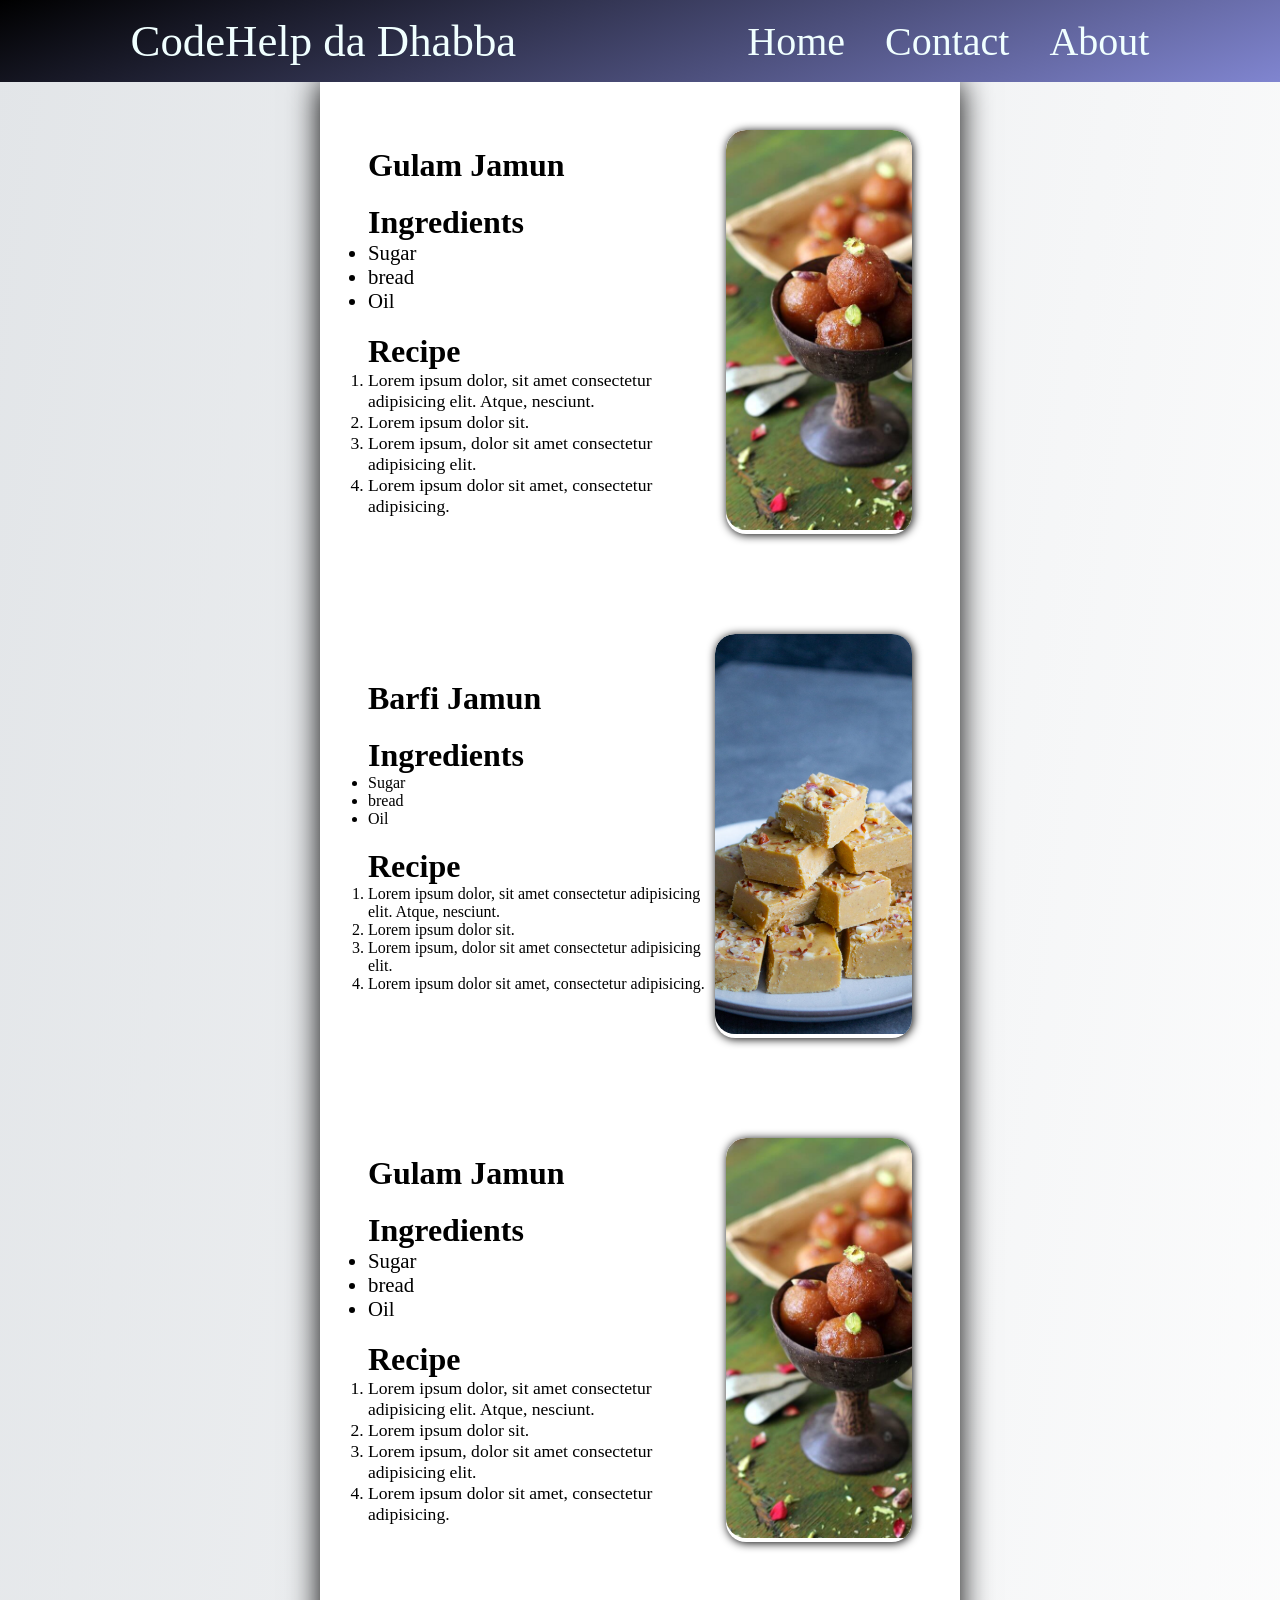
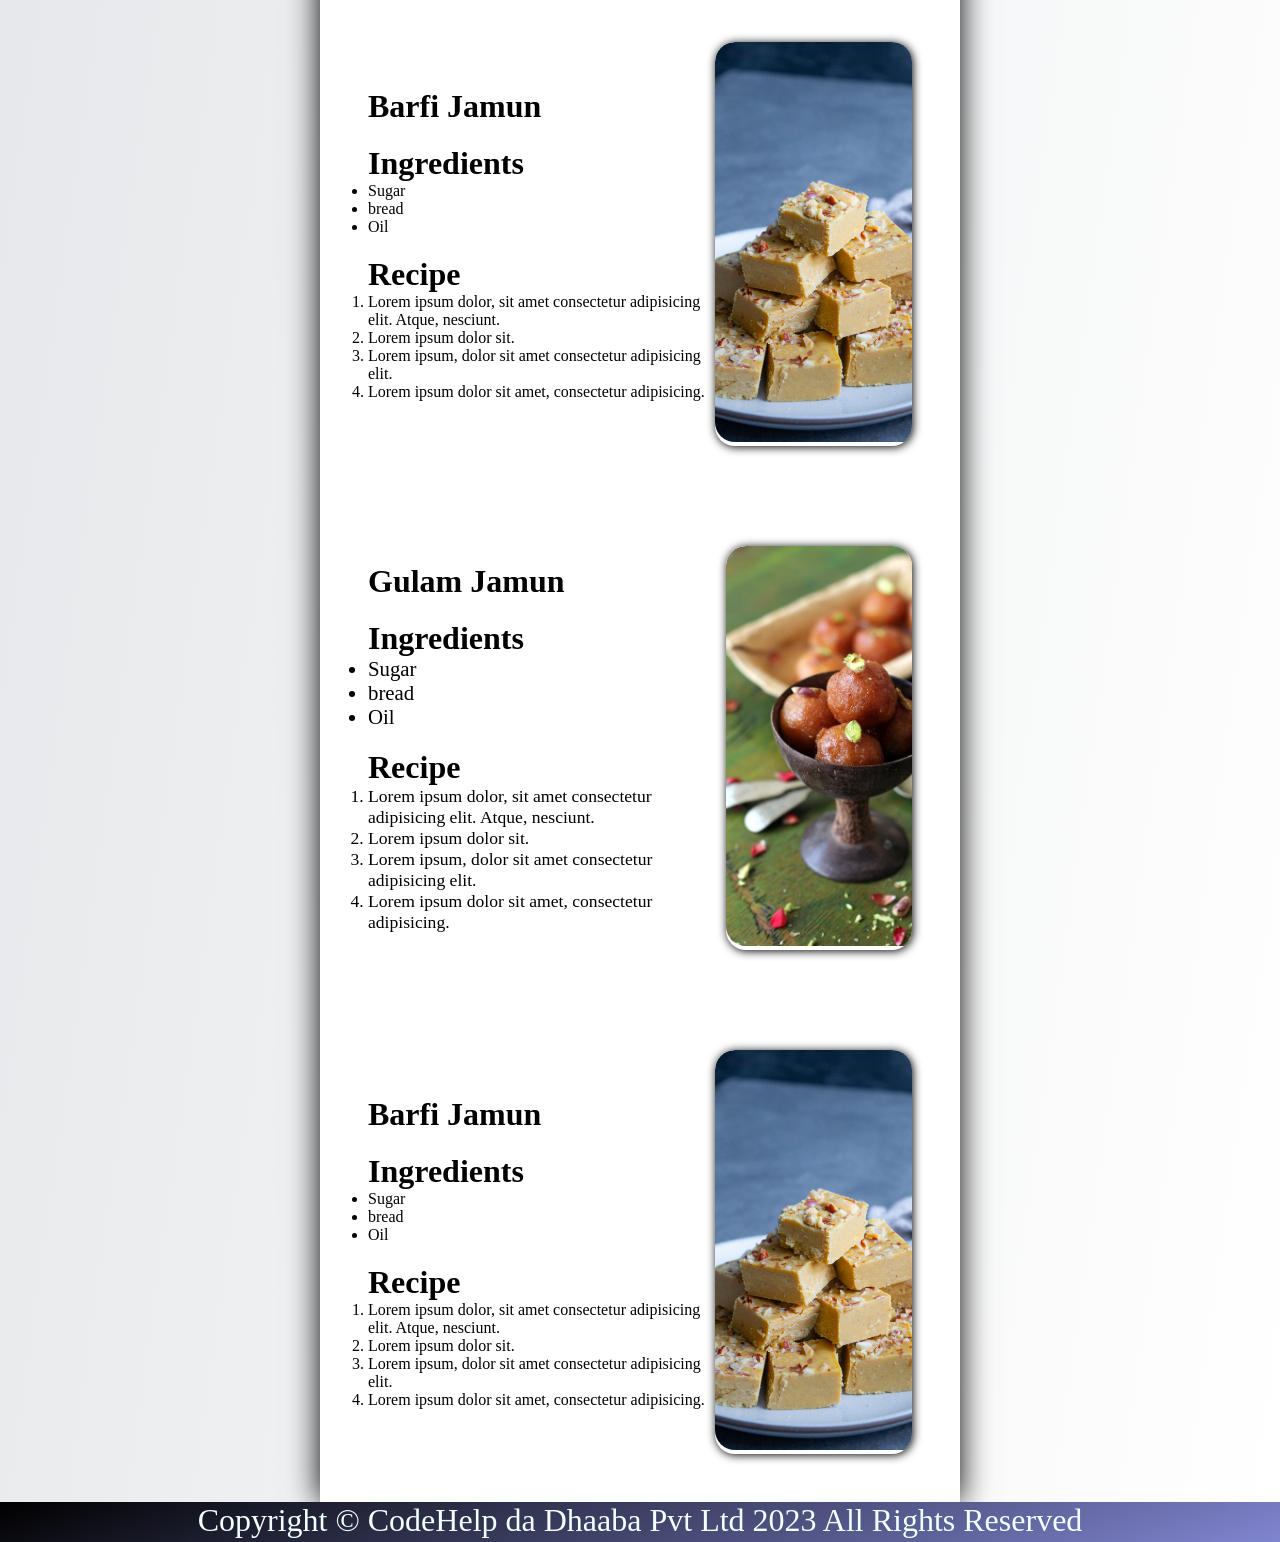
<file: WEB_DEV/Babbar bhai/Recepiebabbar/index.html>
<!DOCTYPE html>
<html lang="en">
<head>
    <meta charset="UTF-8">
    <meta http-equiv="X-UA-Compatible" content="IE=edge">
    <meta name="viewport" content="width=device-width, initial-scale=1.0">
    <title>Codehelp da Dhaaba</title>
    <link rel="stylesheet" href="styles.css">
</head>
<body>
    
    <div class="container">
        
        <header>
            <div class="navContainer">
                <nav>
                    <ul id="navList">
                        <li>
                            <p id="navLogo">CodeHelp da Dhabba</p>
                        </li>
                        <li>
                            <div id="navItems">
                                <a href="#">Home</a>
                                <a href="#">Contact</a>
                                <a href="#">About</a>
                            </div>
                        </li>
                    </ul>
                </nav>
            </div>
        </header>

        <main>
            <div class="contentBox">
                <!-- item 1  -->
                <section>
                    <div class="item">
                        <div class="leftBox">
                            <!-- heaeding -->
                            <h2>Gulam Jamun</h2>

                            <div>
                                <h2>Ingredients</h2>
                                <ul class="ingBox">
                                    <li>Sugar</li>
                                    <li>bread</li>
                                    <li>Oil</li>
                                </ul>
                            </div>
                            
                            <div>
                                <h2>Recipe</h2>
                                <ol class="recipeBox">
                                    <li>Lorem ipsum dolor, sit amet consectetur adipisicing elit. Atque, nesciunt.</li>
                                    <li>Lorem ipsum dolor sit.</li>
                                    <li>Lorem ipsum, dolor sit amet consectetur adipisicing elit.</li>
                                    <li>Lorem ipsum dolor sit amet, consectetur adipisicing.</li>
                                </ol>
                            </div>

                            

                        </div>

                        <div class="rightBox">
                            <img 
                                src="bread-gulab-jamun-recipe.jpg"
                            />
                            <div class="overlay">
                                <span> Click here to Buy</span>
                            </div>
                        </div>
                    </div>
                </section>

                <section>
                    <div class="item">
                        <div class="leftBox">
                            <!-- heading -->
                            <h2>Barfi Jamun</h2>

                            <div>
                                <h2>Ingredients</h2>
                                <ul>
                                    <li>Sugar</li>
                                    <li>bread</li>
                                    <li>Oil</li>
                                </ul>
                            </div>
                            
                            <div>
                                <h2>Recipe</h2>
                                <ol>
                                    <li>Lorem ipsum dolor, sit amet consectetur adipisicing elit. Atque, nesciunt.</li>
                                    <li>Lorem ipsum dolor sit.</li>
                                    <li>Lorem ipsum, dolor sit amet consectetur adipisicing elit.</li>
                                    <li>Lorem ipsum dolor sit amet, consectetur adipisicing.</li>
                                </ol>
                            </div>

                            

                        </div>
                        <div class="rightBox">
                            <img 
                                src="Magaz-5-of-5-2-960x1440.jpg"
                            />
                        </div>
                    </div>
                </section>

                <section>
                    <div class="item">
                        <div class="leftBox">
                            <!-- heading -->
                            <h2>Gulam Jamun</h2>

                            <div>
                                <h2>Ingredients</h2>
                                <ul class="ingBox">
                                    <li>Sugar</li>
                                    <li>bread</li>
                                    <li>Oil</li>
                                </ul>
                            </div>
                            
                            <div>
                                <h2>Recipe</h2>
                                <ol class="recipeBox">
                                    <li>Lorem ipsum dolor, sit amet consectetur adipisicing elit. Atque, nesciunt.</li>
                                    <li>Lorem ipsum dolor sit.</li>
                                    <li>Lorem ipsum, dolor sit amet consectetur adipisicing elit.</li>
                                    <li>Lorem ipsum dolor sit amet, consectetur adipisicing.</li>
                                </ol>
                            </div>

                            

                        </div>

                        <div class="rightBox">
                            <img 
                                src="bread-gulab-jamun-recipe.jpg"
                            />
                            <div class="overlay">
                                <span> Click here to Buy</span>
                            </div>
                        </div>
                    </div>
                </section>

                <section>
                    <div class="item">
                        <div class="leftBox">
                            <!-- heading -->
                            <h2>Barfi Jamun</h2>

                            <div>
                                <h2>Ingredients</h2>
                                <ul>
                                    <li>Sugar</li>
                                    <li>bread</li>
                                    <li>Oil</li>
                                </ul>
                            </div>
                            
                            <div>
                                <h2>Recipe</h2>
                                <ol>
                                    <li>Lorem ipsum dolor, sit amet consectetur adipisicing elit. Atque, nesciunt.</li>
                                    <li>Lorem ipsum dolor sit.</li>
                                    <li>Lorem ipsum, dolor sit amet consectetur adipisicing elit.</li>
                                    <li>Lorem ipsum dolor sit amet, consectetur adipisicing.</li>
                                </ol>
                            </div>

                            

                        </div>
                        <div class="rightBox">
                            <img 
                                src="Magaz-5-of-5-2-960x1440.jpg"
                            />
                        </div>
                    </div>
                </section>

                <section>
                    <div class="item">
                        <div class="leftBox">
                            <!-- heading -->
                            <h2>Gulam Jamun</h2>

                            <div>
                                <h2>Ingredients</h2>
                                <ul class="ingBox">
                                    <li>Sugar</li>
                                    <li>bread</li>
                                    <li>Oil</li>
                                </ul>
                            </div>
                            
                            <div>
                                <h2>Recipe</h2>
                                <ol class="recipeBox">
                                    <li>Lorem ipsum dolor, sit amet consectetur adipisicing elit. Atque, nesciunt.</li>
                                    <li>Lorem ipsum dolor sit.</li>
                                    <li>Lorem ipsum, dolor sit amet consectetur adipisicing elit.</li>
                                    <li>Lorem ipsum dolor sit amet, consectetur adipisicing.</li>
                                </ol>
                            </div>

                            

                        </div>

                        <div class="rightBox">
                            <img 
                                src="bread-gulab-jamun-recipe.jpg"
                            />
                            <div class="overlay">
                                <span> Click here to Buy</span>
                            </div>
                        </div>
                    </div>
                </section>

                <section>
                    <div class="item">
                        <div class="leftBox">
                            <!-- heading -->
                            <h2>Barfi Jamun</h2>

                            <div>
                                <h2>Ingredients</h2>
                                <ul>
                                    <li>Sugar</li>
                                    <li>bread</li>
                                    <li>Oil</li>
                                </ul>
                            </div>
                            
                            <div>
                                <h2>Recipe</h2>
                                <ol>
                                    <li>Lorem ipsum dolor, sit amet consectetur adipisicing elit. Atque, nesciunt.</li>
                                    <li>Lorem ipsum dolor sit.</li>
                                    <li>Lorem ipsum, dolor sit amet consectetur adipisicing elit.</li>
                                    <li>Lorem ipsum dolor sit amet, consectetur adipisicing.</li>
                                </ol>
                            </div>

                            

                        </div>
                        <div class="rightBox">
                            <img 
                                src="Magaz-5-of-5-2-960x1440.jpg"
                            />
                        </div>
                    </div>
                </section>
            </div>
        </main>

        <footer>
           <div class="footerBox">
                <p>
                    Copyright  &copy; CodeHelp da Dhaaba Pvt Ltd 2023 All Rights Reserved
                </p>
           </div>
        </footer>


    </div>

</body>
</html>
</file>
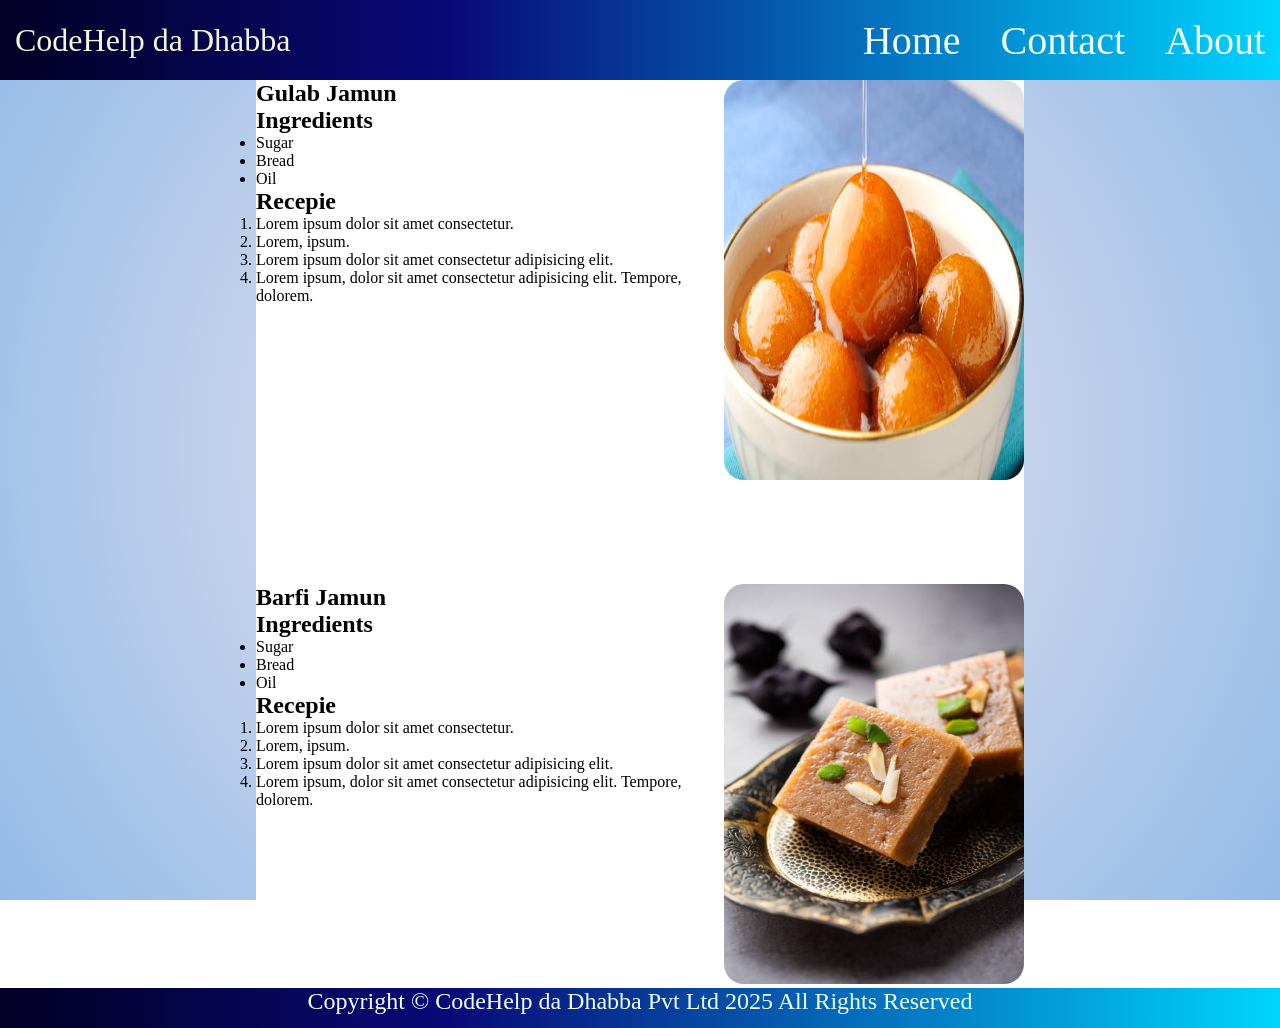
<file: WEB_DEV/Babbar bhai/Recepieme/index.html>
<!DOCTYPE html>
<html lang="en">
<head>
    <meta charset="UTF-8">
    <meta name="viewport" content="width=device-width, initial-scale=1.0">
    <title>CodeHelp da Dhabba</title>
    <link rel="stylesheet" href="styles.css">

</head>
<body>
    <div class="container">
        <header>
             <div class="navContainer">
            <nav>
                <ul id="navList">
                    <li>
                        <p id="navLogo">CodeHelp da Dhabba</p>
                    </li>
                    <li>
                        <div id="navItems">
                            <a href="#">Home</a>
                            <a href="#">Contact</a>
                            <a href="#">About</a>
                        </div>
                    </li>
                </ul>
            </nav>
        </div>

        </header>
       
       <main>
           <div class="contentBox">
            <section>
                <!--item 1-->
                <div class="item">
                    <div class="leftBox">
                        <!--heading 1-->
                        <h2>Gulab Jamun</h2>

                        <div>
                        <h2>Ingredients</h2>
                        <ul>
                            <li>Sugar</li>
                            <li>Bread</li>
                            <li>Oil</li>
                        </ul>
                        </div>



                        <div>
                        <h2>Recepie</h2>
                        <ol>
                            <li>Lorem ipsum dolor sit amet consectetur.</li>
                            <li>Lorem, ipsum.</li>
                            <li>Lorem ipsum dolor sit amet consectetur adipisicing elit.</li>
                            <li>Lorem ipsum, dolor sit amet consectetur adipisicing elit. Tempore, dolorem.</li>
                        </ol>
                        </div>


                    </div>
                    <div class="rightBox">
                        <img src="gulab_jamun.jpg" alt="Gulab jamun image">

                    </div>
                </div>

            </section>

                        <section>
                <!--item 2-->
                <div class="item">
                    <div class="leftBox">
                        <!--heading 1-->
                        <h2>Barfi Jamun</h2>

                        <div>
                        <h2>Ingredients</h2>
                        <ul>
                            <li>Sugar</li>
                            <li>Bread</li>
                            <li>Oil</li>
                        </ul>
                        </div>



                        <div>
                        <h2>Recepie</h2>
                        <ol>
                            <li>Lorem ipsum dolor sit amet consectetur.</li>
                            <li>Lorem, ipsum.</li>
                            <li>Lorem ipsum dolor sit amet consectetur adipisicing elit.</li>
                            <li>Lorem ipsum, dolor sit amet consectetur adipisicing elit. Tempore, dolorem.</li>
                        </ol>
                        </div>


                    </div>
                    <div class="rightBox">
                             <img src="burfi.jpg" alt="Burfi jamun image">
  
                    </div>
                </div>

            </section>
            

           </div>
       </main>

       <footer>
         <div class="footerBox">
            <p>
                Copyright  &copy; CodeHelp da Dhabba Pvt Ltd 2025 All Rights Reserved
            </p>

        </div>
       </footer>

        



    
    </div>
</body>
</html>
</file>
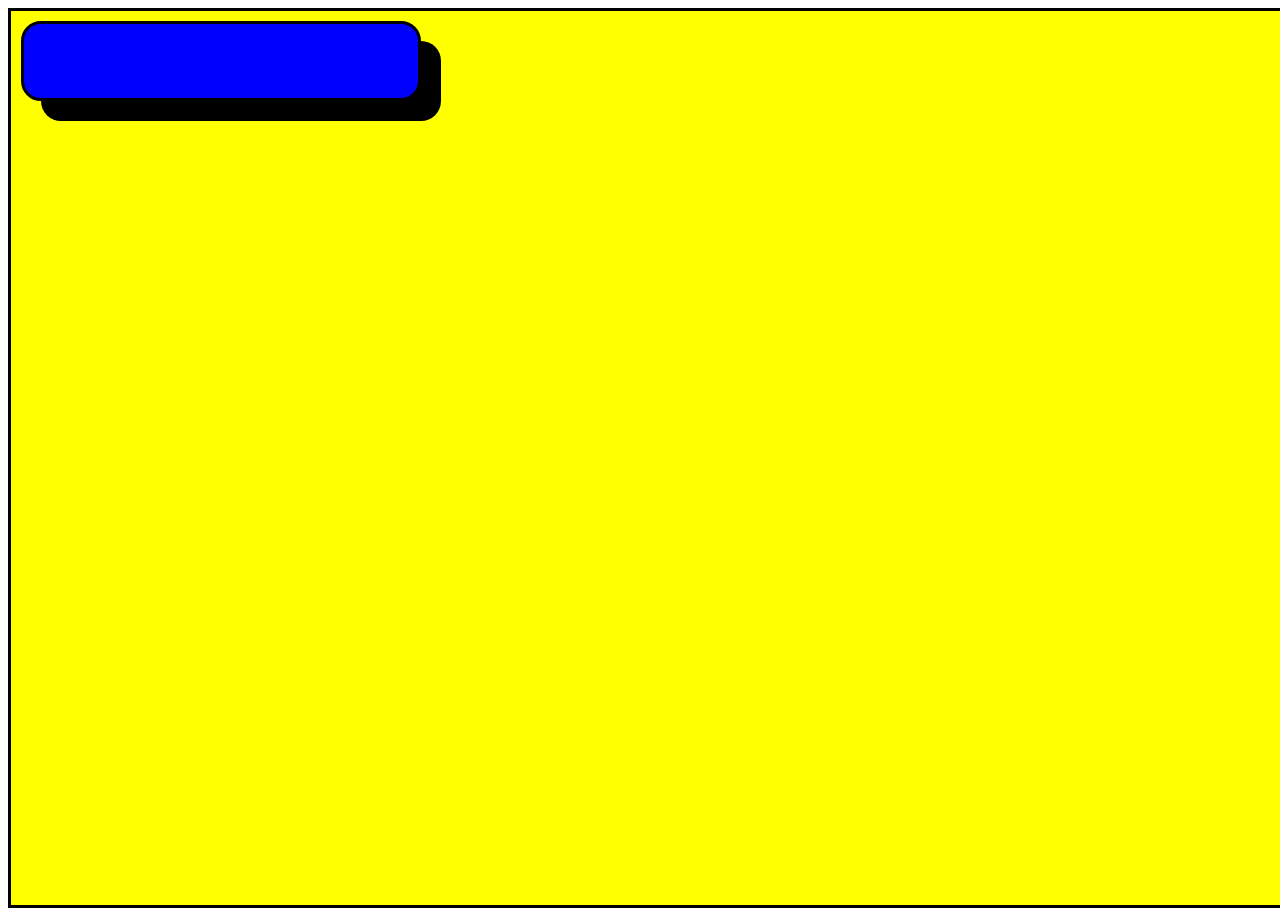
<file: WEB_DEV/Babbar bhai/animation.html>
<!DOCTYPE html>
<html lang="en">
<head>
    <meta charset="UTF-8">
    <meta name="viewport" content="width=device-width, initial-scale=1.0">
    <title>Animation ki batein</title>
    <style>
        *{
            padding: 0px;
        
        }
        .container{
              background-color: yellow;
              box-sizing: border-box;
              height: 100vh;
              width: 100vw;
              border: 3px solid black;/*notice without solid border not visible*/
              /*overflow: hidden;*/ /*box bahar jaa raha tha container se */
            

        }
        .Box{
            position: relative;
            background-color: blue;
            box-sizing: border-box;
            border-radius: 20px;
            height: 80px;
            width: 400px;
            border: 3px solid black;
            animation-name: rightmovement;
            animation-duration: 5s;
            animation-iteration-count: 3;
            animation-delay: 3s;
            margin: 10px;
            box-shadow: black 20px 20px;
            

 
        }
         @keyframes rightmovement{
            from{top: 0;left: 0;}
            to{top: 0;left: 800px;}
            
         }       

    </style>
</head>
<body>
    <div class="container">
        <div class="Box" id="Box1"></div>
    </div>
    
</body>
</html>
</file>
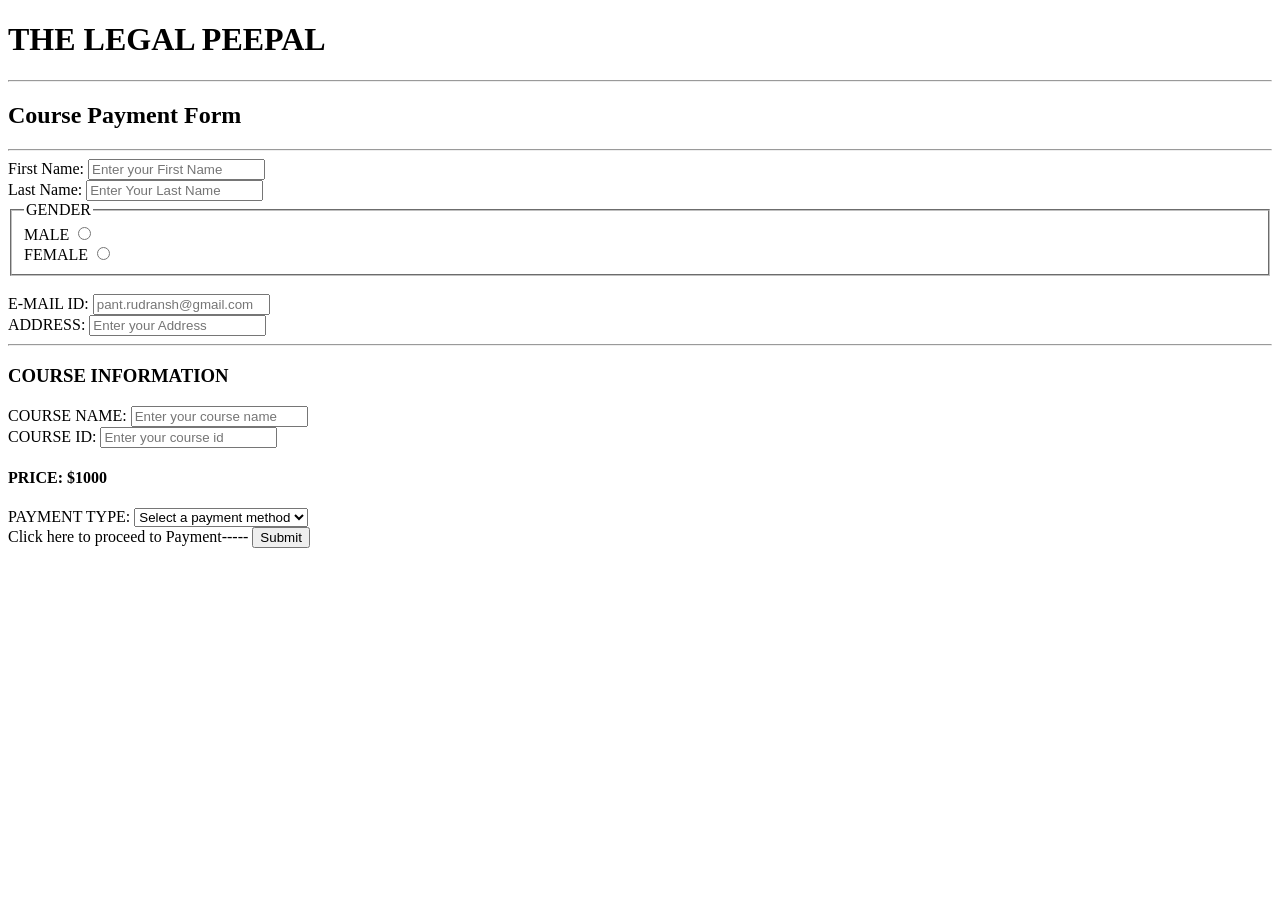
<file: WEB_DEV/PAYMENT_FORM/Home.html>
<!DOCTYPE html>
<html lang="en">
<head>
    <meta charset="UTF-8">
    <meta name="viewport" content="width=device-width, initial-scale=1.0">
    <title>COURSE PAYMENT FORM| THE LEGAL PEEPAL</title>
</head>
<body>
 <div class="form-container">
        <h1>THE LEGAL PEEPAL</h1>
        <hr>
        <h2>Course Payment Form</h2>
        <hr>
    <form><!--Label tag good for screen Readers-->
        <label for="firstname">First Name: </label>
        <input type="text" id="firstname" name="firstname" placeholder="Enter your First Name">
        <br><!--For nextline-->
        <label for="lastname">Last Name:</label>
        <input type="text" id="lastname" name="lastname" placeholder="Enter Your Last Name">
        <br>
       <fieldset>
        <legend>GENDER</legend>
      <label for="male">MALE</label>
      <input type="radio" id="male" name="gender">
      <br>
      <label for="female">FEMALE</label>
      <input type="radio" id="female" name="gender" >
       </fieldset><!--IF different value of  "name" then both male, female  were being selected becausse both are gender but with different id's -->
       <br>
       <label for="email" >E-MAIL ID: </label>
       <input type="email" id="email" name="email" placeholder="pant.rudransh@gmail.com">
       <br>
         <label for="address" >ADDRESS: </label>
       <input type="text" id="" name="address" placeholder="Enter your Address"><!--HTML dont support address as a input type-->
       <hr>
       <h3>COURSE INFORMATION</h3>
       COURSE NAME: <input type="text" id="coursename" name="coursename" placeholder="Enter your course name" >
       <br>
       COURSE ID: <input type="number" id="courseid" name="courseid" placeholder="Enter your course id" >
       <br>
       <h4>PRICE: $1000</h4>
       <label for="paymentType">PAYMENT TYPE:</label>
       <select id="paymentType" name="paymentType"><!--tT do this in situation like this with same letters-->
             <option value="" disabled selected>Select a payment method</option><!--disabled selected se first view mein original values nahin dikhegi meri pasand ka text dikhega-->
          <option value="upi">UPI</option>
          <option value="netbanking">NETBANKING</option>
          <option value="debit">DEBIT</option>
          <option value="credit">CREDIT</option>
       </select>
       <br>
       Click here to proceed to Payment-----   <input type="submit">
    </form>

    
 </div>
</body>
</html>
</file>
<file: WEB_DEV/Babbar bhai/Recepiebabbar/styles.css>
*{
    margin: 0;
    padding: 0;
    box-sizing: border-box;
}
.container{
    height: 100%;
    width: 100%;
    overflow-x: none;
    background-color: #e2e5e8;
    background-image: linear-gradient(98deg, #e2e5e8 0%, #ffffff 100%);

}

.navContainer{
    width: 100vw;
    /* background-color: rgba(113, 113, 154, 0.776);
    */
    background-color: #000000;
background-image: linear-gradient(160deg, #000000 0%, #8085d0 100%);


    min-height: 80px;
    display: flex;
    justify-content: center;
    align-items: center;
    position: relative;
}
nav{
    width: 100%;
}
#navList{
    width: 100%;
    padding: 15px;
    /* margin-left: 15px;
    margin-right: 15px; */
    list-style: none;
    font-size: 2.5rem;
    display: flex;
    justify-content: space-around;
    align-items: center;
}

#navLogo{
    font-size: 2.8rem;
    color: azure;
}

a{
    text-decoration: none;
    color: azure;
}
#navItems{
    display: flex;
    gap: 40px;
    
}

footer{
    width: 100%;
}

.footerBox{
    background-color: #000000;
    background-image: linear-gradient(160deg, #000000 0%, #8085d0 100%);
    
    width: 100%;
    text-align: center;
    min-height: 40px;
}

.footerBox p {
    color: azure;
    font-size: 2rem;
}

.contentBox{
    width: 50%;
    margin: auto;
    /* border: 1px solid black; */
    background-color: white;
    display: flex;
    flex-direction: column;
    gap: 100px;
    padding: 3rem;
    box-shadow: 0px 0px 30px black;
}

.item{
    display: flex;
    justify-content: space-around;
    align-items: center;
}

.rightBox{
    position: relative;
    overflow: hidden;
    transition: all 0.3s linear 0s;
    box-shadow: 1px 1px 10px black;
    border-radius: 20px;
}

.rightBox img{
    height: 400px;
    border-radius: 20px;
    transition: all 0.6s linear 0s;
}

.rightBox:hover{
    transform: scale(1.1);
}

.leftBox{
    display: flex;
    flex-direction: column;
    gap: 20px;
}
.leftBox h2{
    font-size: 2rem;
}

.ingBox{
    font-size: 1.3rem;
}

.recipeBox{
    font-size: 1.1rem;
}

.rightBox .overlay{
    position: absolute;
    top: 0;
    left: 0;
    height: 100%;
    width: 100%;
    background-color: rgba(36, 34, 34, 0.713);
    border-radius: 20px;
    display: flex;
    align-items: center;
    justify-content: center;
    opacity: 0;
    transition: all 0.3s linear 0s;
}

.rightBox:hover .overlay{
    opacity: 1;
}

.rightBox .overlay span{
    color: white;
    font-size: 1.2rem;
}
</file>
<file: WEB_DEV/Babbar bhai/Recepieme/styles.css>
*{
    margin: 0;
    padding: 0;
    box-sizing: border-box;
    
}
.container{
    height: 100vh;
    width: 100vw;
    overflow-x: none;
    background: #f2e9ed;
    background: radial-gradient(circle, rgba(242, 233, 237, 1) 0%, rgba(148, 187, 233, 1) 100%);  
}
.navContainer{
    width: 100vw;
    background: #020024;
    background: linear-gradient(90deg, rgba(2, 0, 36, 1) 0%, rgba(9, 9, 121, 1) 35%, rgba(0, 212, 255, 1) 100%);
   /* background-color:rgb(109, 109, 148) ;*/
    min-height: 80px;
    display: flex;
    align-items: center;
    justify-content: center;
    position: relative;/*Maybe this just useless*/

}
nav{
    width: 100%;/*explicitly mentioned as its neither block nor inline */
    overflow-x: none;
}
#navList{
    width: 100%;
    padding: 15px;
    list-style-type: none;
    font-size: 2.5rem;
    display: flex;
    justify-content: space-between;

    /*margin-left: 15px;
    margin-right: 15px;*/
    align-items: center;
}
#navLogo{
    font-size: 2rem; 
    color: beige;
}
a{
    text-decoration: none;
    color:azure;
}
#navItems{
     display: flex;
     gap:40px;

}
footer{
     background: #020024;
     background: linear-gradient(90deg, rgba(2, 0, 36, 1) 0%, rgba(9, 9, 121, 1) 35%, rgba(0, 212, 255, 1) 100%);

    width: 100%;
    text-align: center;
    min-height: 40px;
}
.footerBox p{
    
    color: azure;
    font-size: 1.5rem;
}
.contentBox{
    width: 60%;
    margin:auto;/*isse centre mein aaajaye ga content box*/
    border-color: 1px solid black;
    background-color: white;
    display: flex;
    flex-direction: column;
    gap: 100px;
}
.item{ 
    display: flex;
    justify-content: space-between;
}
.rightBox img{
    width:300px;
    height: 400px;
    border-radius: 20px;
}
</file>
